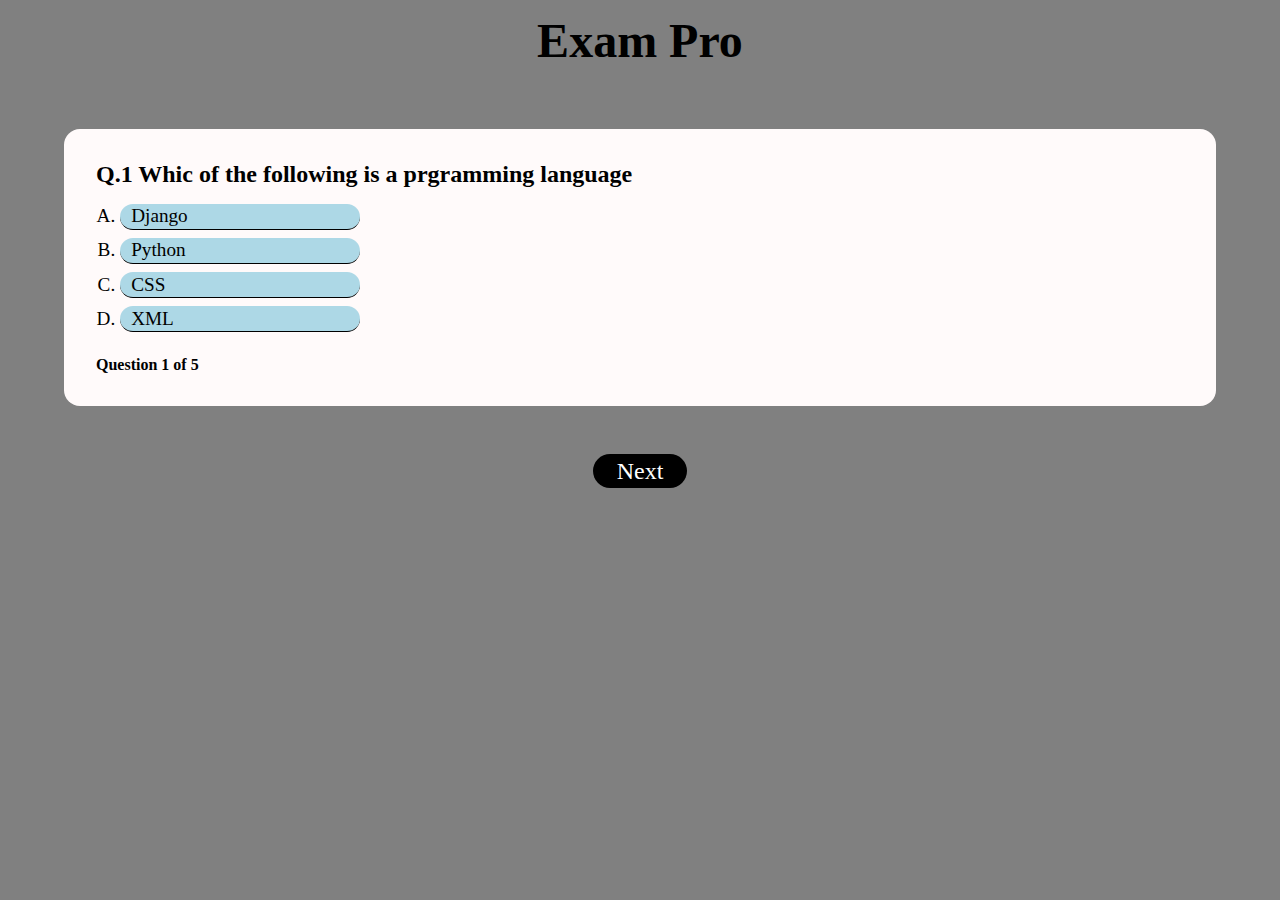
<file: index.html>
<!DOCTYPE html>
<html lang="en">
<head>
    <meta charset="UTF-8">
    <meta name="viewport" content="width=device-width, initial-scale=1.0">
    <link rel="stylesheet" type="text/css" href="https://cdnjs.cloudflare.com/ajax/libs/font-awesome/6.1.1/css/all.min.css">
    <link rel="stylesheet" type="text/css" href="//fonts.googleapis.com/css?family=Adamina">
    <title>Exam pro</title>
    <link rel="stylesheet" href="assets/css/style.css">
</head>
<body>
    <h1 id="title">Exam Pro</h1>

    <div id="quiz-container">
        <div class="questions">
            <h2 id="question"></h2>
            <ol type="A">
                
                <li class="option"> <span id="option0" onclick="calculateScore(this)"></span></li>
                <li class="option"><span id="option1" onclick="calculateScore(this)"></span></li>
                <li class="option"><span id="option2" onclick="calculateScore(this)"></span></li>
                <li class="option"><span id="option3" onclick="calculateScore(this)"></span></li>
            </ol>
        
            <h4 id="stat"></h4>
        </div>

        <div class="buttons">
            <button type="button" class="move">Next</button>
        </div>

    </div>

    <!-- scoreboard section -->
    <div id="scoreboard">
        <h2 id="score-title">Your Score</h2>
        <h2 id="score"></h2>
        <button type="button" id="score-btn" onclick="backToQuiz()">Back to Quiz</button>
        <button type="button" id="check-answer" onclick="checkAnswer()">Check Answers</button>
    </div>

    <!-- answers section -->
    <div id="answerBank">
        <h2>Answers :</h2>
        <ol type="1" id="answers">

        </ol>
        <button type="button" id="score-btn" onclick="backToQuiz()">Back to Quiz</button>
    </div>

    <!-- javascript file source -->
    <script src="assets/js/main.js"></script>
</body>
</html>
</file>
<file: assets/css/style.css>
*{
    margin: 0;
    padding: 0;
    box-sizing: border-box;
    font-family: admina;
}
body{
    font-family: sans-serif;
    background: gray;
    background-size: cover;
    background-position: center;
    background-repeat: no-repeat;
    height: 100vh;
}

#title{
    text-align: center;
    padding: 0.8rem 0;
    font-size: 3rem;
    color: black;

}
.questions{
    margin: 3rem auto;
    width: 90vw;
    padding: 2rem;
    background: snow;
    cursor: default;
    border-radius: 1rem;
}
#question{
    margin-bottom: 1rem;
}
.option{
    margin-bottom: 0.5rem;
    font-size: 1.2rem;
    border-bottom: solid 0.1rem black;
    width: 15rem;
    background: lightblue;
    border-radius: 1rem;
}

ol{
    position: relative;
    padding: 0 1.5rem;
    /* color: rgb(1,73,73); */
}
span{
    display: block;
    padding: 0.1rem 0.7rem;
    border-radius: 1rem;
}
#answer{
    margin-top: 2.5rem;
}
#stat{
    margin-top: 1.5rem;
    color: black;
}
.buttons{
    text-align: center;
}
button{
    padding: 0.2rem 1.5rem;
    border: none;
    outline: none;
    font-size: 1.5rem;
    border-radius: 1.5rem;
    color: white;
    background: black;
}
button:active{
    background: lavender;
}


#scoreboard,#answerBank{
    width: 20rem;
    background: rgba(230,230,250,0.77);
    padding: 2rem;
    text-align: center;
    margin: auto;
    position: relative;
    top: 5rem;
    display: none;
}
#score-title{
    margin: 1rem 0;
}
#score-btn,#check-answer{
    margin-top: 1rem;
}
#score{
    font-size: 2.5rem;
}
#answerBank li{
    text-align: left;
    margin-bottom: 0.2rem;
    font-size: larger;
}
#answers{
    margin-top: 1rem;
}
</file>
